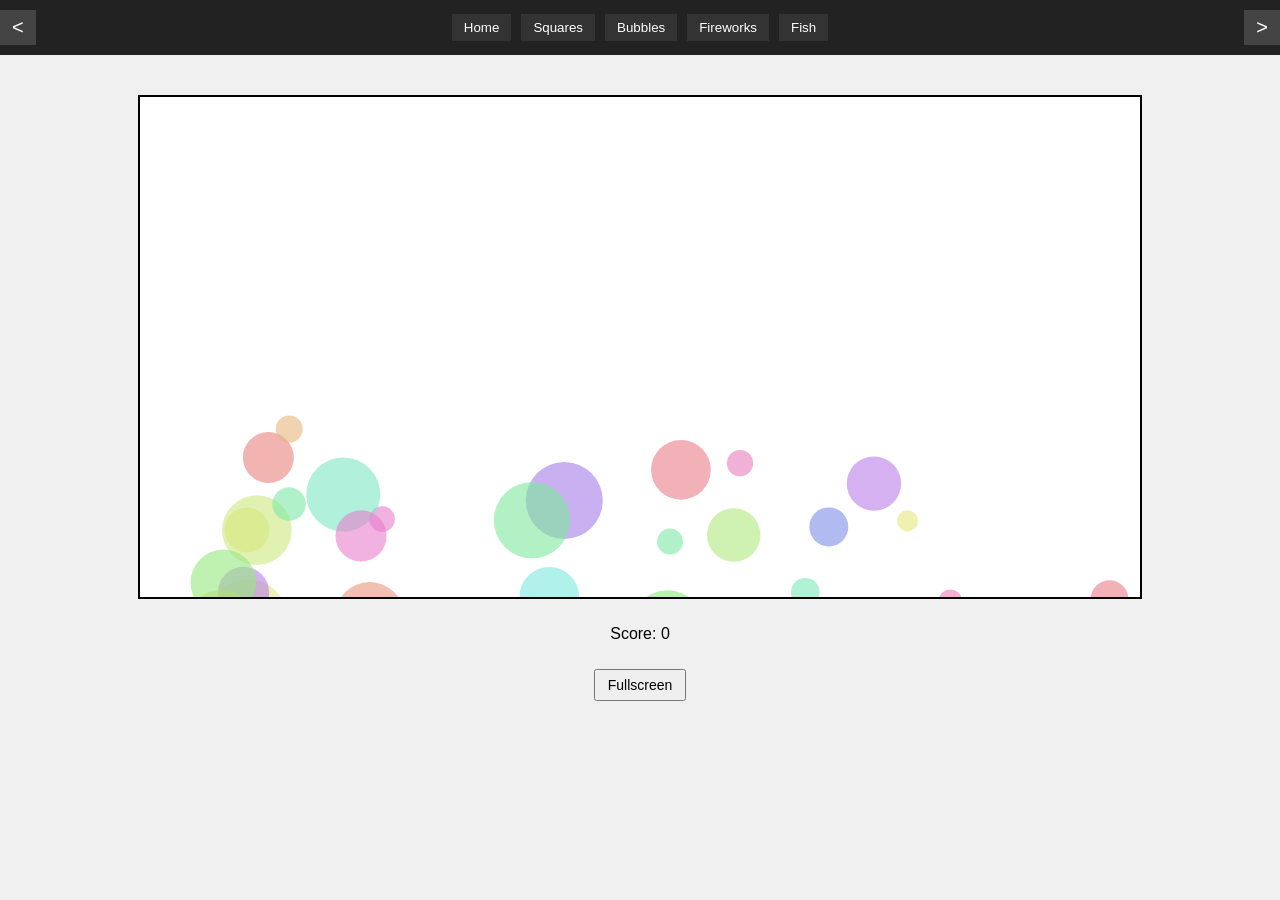
<file: idleBubbles.html>
<!DOCTYPE html>
<html lang="en">
<head>
  <meta charset="UTF-8">
  <meta name="viewport" content="width=device-width, initial-scale=1.0">
  <title>Idle Screen – Bubbles</title>
  <link rel="stylesheet" href="css/styles.css">
</head>
<body>

<script src="js/navigation.js"></script>
<script src="js/fullscreen.js"></script>
<script>
  loadNavigation();
</script>

<div class="container">
  <canvas id="bubbleCanvas" width="1000" height="500"></canvas>
  <p id="bubbleScore">Score: 0</p>

  <!-- MOVED INSIDE THE CONTAINER -->
  <button id="fullscreenBtn">Fullscreen</button>
</div>

<script src="js/idle-bubbles.js"></script>

</body>
</html>
</file>
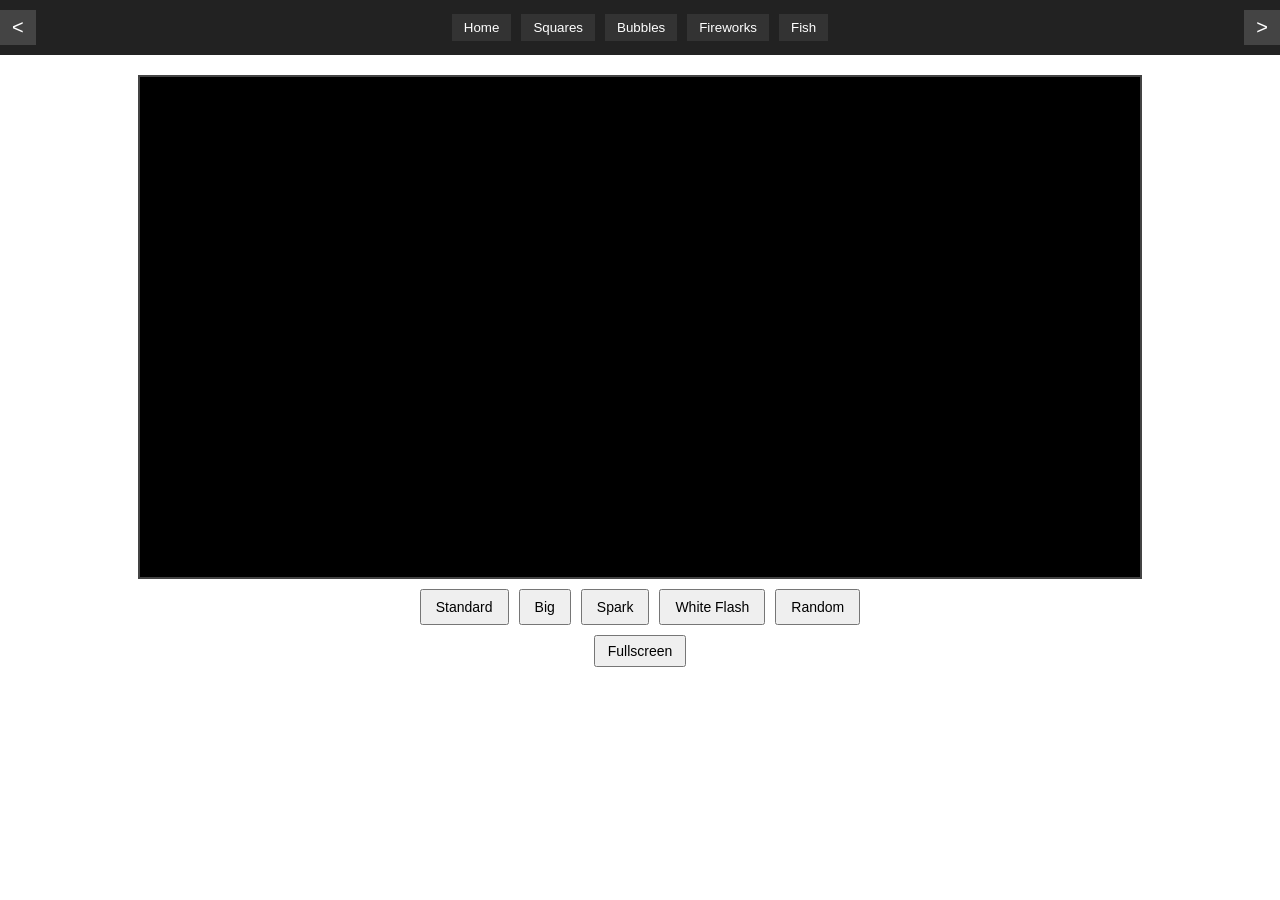
<file: idleFireworks.html>
<!DOCTYPE html>
<html lang="en">
<head>
  <meta charset="UTF-8">
  <meta name="viewport" content="width=device-width, initial-scale=1.0">
  <title>Idle Screen – Fireworks</title>
  <link rel="stylesheet" href="css/styles.css">
  <style>
    body {
      margin: 0;
      background-color: #fff;
      display: flex;
      flex-direction: column;
      align-items: center;
    }
    .container {
      display: flex;
      flex-direction: column;
      align-items: center;
      gap: 10px;
      margin-top: 20px;
      position: relative;
    }
    canvas {
      border: 2px solid #444;
      background-color: #11002b;
    }
    .firework-buttons {
      display: flex;
      gap: 10px;
    }
    .firework-buttons button {
      padding: 8px 14px;
      font-size: 14px;
      cursor: pointer;
    }
  </style>
</head>
<body>

<script src="js/navigation.js"></script>
<script src="js/fullscreen.js"></script>
<script>
  loadNavigation();
</script>

<div class="container">
  <canvas id="fireworksCanvas" width="1000" height="500"></canvas>

  <div class="firework-buttons">
    <button onclick="launchFirework('standard')">Standard</button>
    <button onclick="launchFirework('big')">Big</button>
    <button onclick="launchFirework('spark')">Spark</button>
    <button onclick="launchFirework('white')">White Flash</button>
    <button onclick="launchFirework('random')">Random</button>
  </div>
  <button id="fullscreenBtn">Fullscreen</button>
</div>


<script src="js/idle-fireworks.js"></script>

</body>
</html>
</file>
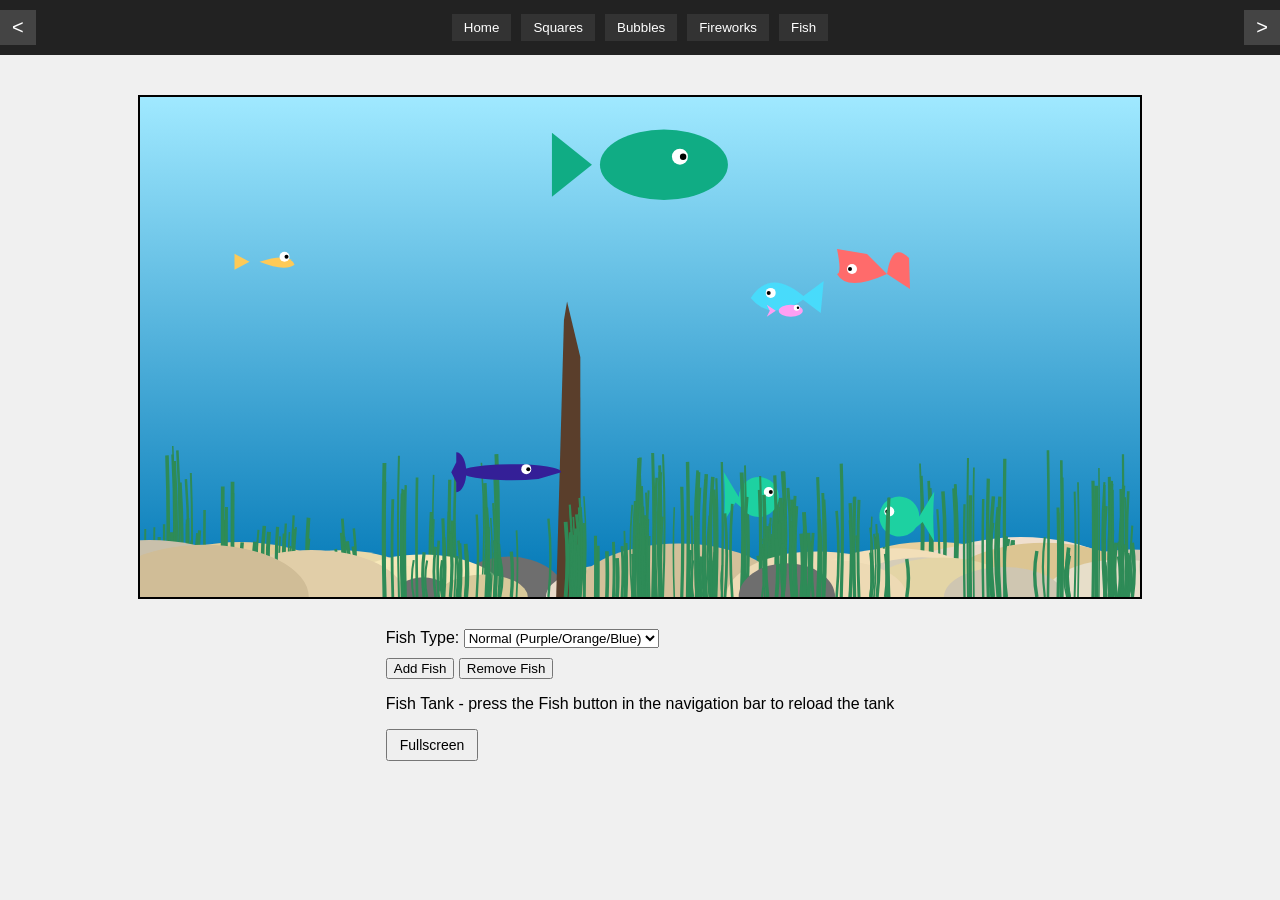
<file: idleFish.html>
<!DOCTYPE html>
<html lang="en">
<head>
  <meta charset="UTF-8">
  <meta name="viewport" content="width=device-width, initial-scale=1.0">
  <title>Idle Screen – Fish Tank</title>
  <link rel="stylesheet" href="css/styles.css">
</head>
<body>

  <script src="js/navigation.js"></script>
  <script src="js/fullscreen.js"></script>
  <script>
    loadNavigation();
  </script>

  <div class="container">
    <canvas id="fishCanvas" width="1000" height="500"></canvas>
    <div style="margin-top: 10px;">
    <div style="margin-top: 10px;">
    <label for="fishTypeSelect">Fish Type:</label>
    <select id="fishTypeSelect">
        <option value="normal">Normal (Purple/Orange/Blue)</option>
        <option value="shy">Shy (Lime)</option>
        <option value="bold">Bold (Red)</option>
        <option value="lazy">Lazy (Indigo)</option>
        <option value="hyper">Hyper (Yellow)</option>
        <option value="pair">Pair (Pink/Cyan)</option>
        <option value="big">Big (Green)</option>
    </select>
    
</div>

<div style="margin-top: 10px;">
    <button id="addFishBtn">Add Fish</button>
    <button id="removeFishBtn">Remove Fish</button>
</div>



    <!-- We'll show info here later if we want -->
    <p id="fishInfo">Fish Tank - press the Fish button in the navigation bar to reload the tank</p>

    <button id="fullscreenBtn">Fullscreen</button>
  </div>

  <script src="js/idle-fish.js"></script>

</body>
</html>
</file>
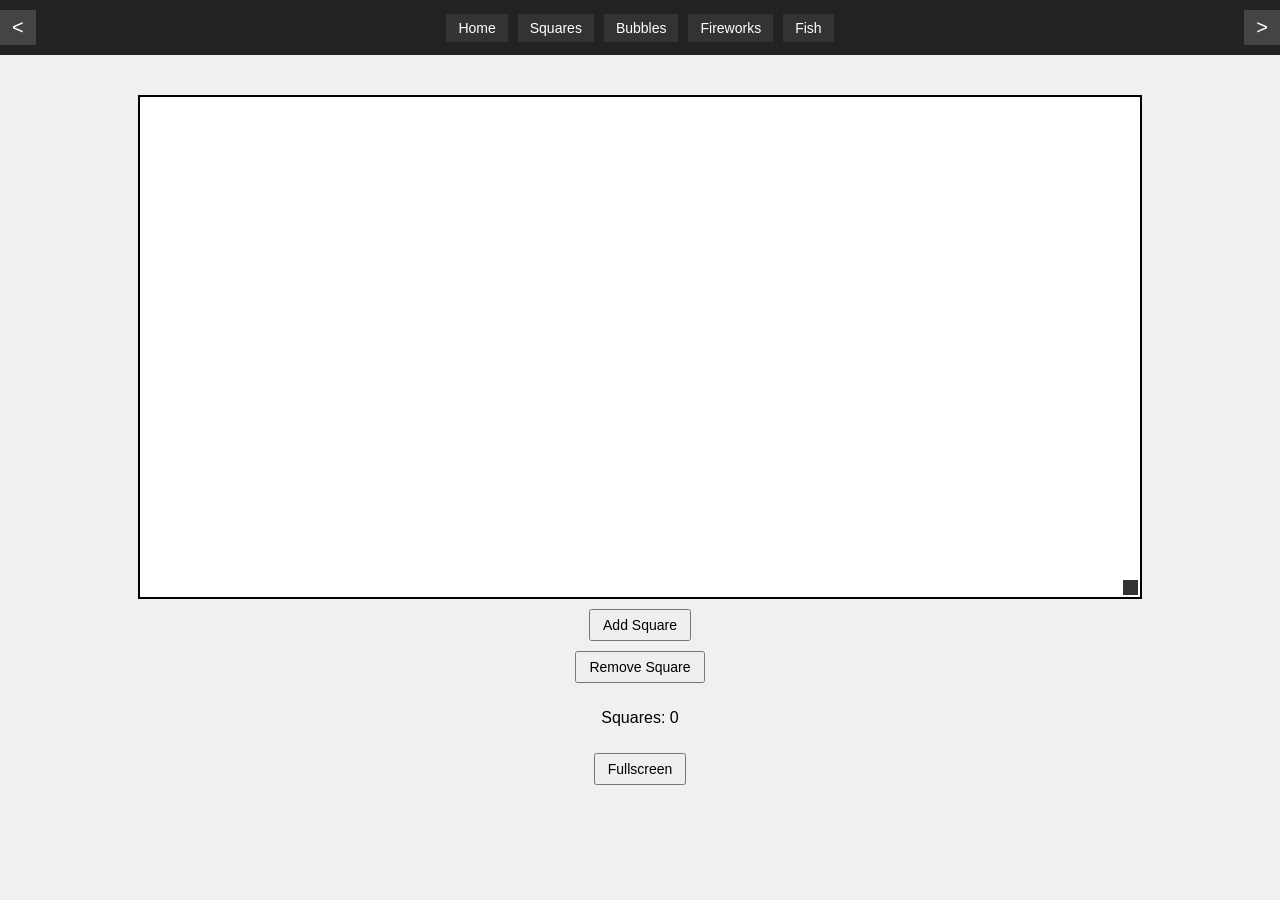
<file: idleSquares.html>
<!DOCTYPE html>
<html lang="en">
<head>
  <meta charset="UTF-8">
  <meta name="viewport" content="width=device-width, initial-scale=1.0">
  <title>Idle Screen</title>
  <link rel="stylesheet" href="css/styles.css">
  <style>
    body {
      margin: 0;
      background-color: #f0f0f0;
      display: flex;
      flex-direction: column;
      align-items: center;
    }
    .container {
      display: flex;
      flex-direction: column;
      align-items: center;
      gap: 10px;
      position: relative;
    }
    canvas {
      border: 2px solid #000;
      background-color: #fff;
    }
    button {
      padding: 6px 12px;
      font-size: 14px;
    }
    #canvasResizeHandle {
      width: 15px;
      height: 15px;
      background: #333;
      position: absolute;
      cursor: se-resize;
    }
  </style>
</head>
<body>

  <script src="js/navigation.js"></script>
  <script src="js/fullscreen.js"></script>
  <script>loadNavigation();</script>

  <div class="container">

    <canvas id="idleCanvas" width="1000" height="500"></canvas>
    <div id="canvasResizeHandle"></div>

    <button id="addSquareBtn">Add Square</button>
    <button id="removeSquareBtn">Remove Square</button>
    <p id="squareCount">Squares: 0</p>

    <!-- MOVED INSIDE THE CONTAINER -->
    <button id="fullscreenBtn">Fullscreen</button>

  </div>

  <script src="js/idle-squares.js"></script>
</body>
</html>
</file>
<file: css/styles.css>
/* ===== GLOBAL LAYOUT ===== */
body {
  margin: 0;
  font-family: Arial, sans-serif;
  background: #f0f0f0;
  display: flex;
  flex-direction: column;
  align-items: center;
}

/* ===== NAVIGATION BAR ===== */
.navbar {
  width: 100%;
  background: #222;
  color: white;
  padding: 10px;
  display: flex;
  justify-content: space-between;
  align-items: center;
  position: relative;
  z-index: 5000; /* Above normal canvas, below fullscreen UI */
}

.navbar button {
  background: #444;
  color: white;
  border: none;
  padding: 6px 12px;
  cursor: pointer;
}

.navbar button:hover {
  background: #666;
}

.nav-arrow {
  background: #444;
  color: white;
  border: none;
  padding: 8px 14px;
  font-size: 20px;
  cursor: pointer;
}

.nav-arrow:hover {
  background: #666;
}

.nav-center {
  display: flex;
  gap: 10px;
}

.nav-center button {
  background: #333;
  color: white;
  border: none;
  padding: 6px 12px;
  cursor: pointer;
}

.nav-center button:hover {
  background: #555;
}

/* ===== HOME PAGE BUTTONS ===== */
.home-buttons-container {
  display: flex;
  gap: 20px;
  flex-wrap: wrap;
  justify-content: center;
  margin-top: 40px;
}

.home-button {
  width: 200px;
  height: 200px;
  background: #fff;
  border: 2px solid #ccc;
  border-radius: 10px;
  cursor: pointer;
  text-align: center;
  transition: transform 0.2s, box-shadow 0.2s;
  display: flex;
  flex-direction: column;
  justify-content: space-between;
  padding: 10px;
}

.home-button:hover {
  transform: scale(1.05);
  box-shadow: 0 4px 12px rgba(0,0,0,0.2);
}

.home-button img {
  width: 100%;
  height: 140px;
  object-fit: cover;
  border-radius: 6px;
}

.home-button p {
  margin: 0;
  font-size: 18px;
  font-weight: bold;
}

/* ===== IDLE GAME CONTAINERS ===== */
.container {
  margin-top: 40px;
  display: flex;
  flex-direction: column;
  align-items: center;
  gap: 10px;
  position: relative; /* Needed for resize handle */
}

canvas {
  border: 2px solid #000;
  background-color: #fff;
}

/* Resize handle for Squares */
#canvasResizeHandle {
  width: 15px;
  height: 15px;
  background: #333;
  position: absolute;
  cursor: se-resize;
}

/* ===== FULLSCREEN MODE ===== */

/* Fullscreen canvas sits above the page but below UI */
.fullscreen-canvas {
  position: fixed !important;
  top: 0;
  left: 0;
  width: 100vw !important;
  height: 100vh !important;
  z-index: 9000 !important;
}

/* UI elements that must appear above the fullscreen canvas */
.fullscreen-ui {
  position: fixed !important;
  bottom: 20px !important;
  left: 50% !important;
  transform: translateX(-50%) !important;
  z-index: 99999 !important;
  pointer-events: auto !important;
}

/* Fullscreen button styling */
#fullscreenBtn {
  padding: 6px 12px;
  font-size: 14px;
}

/* Bubble score needs special fullscreen placement */
#bubbleScore.fullscreen-ui {
  top: 20px !important;
  bottom: auto !important;
  color: white !important;
  font-size: 24px;
  z-index: 99999 !important;
}
</file>
